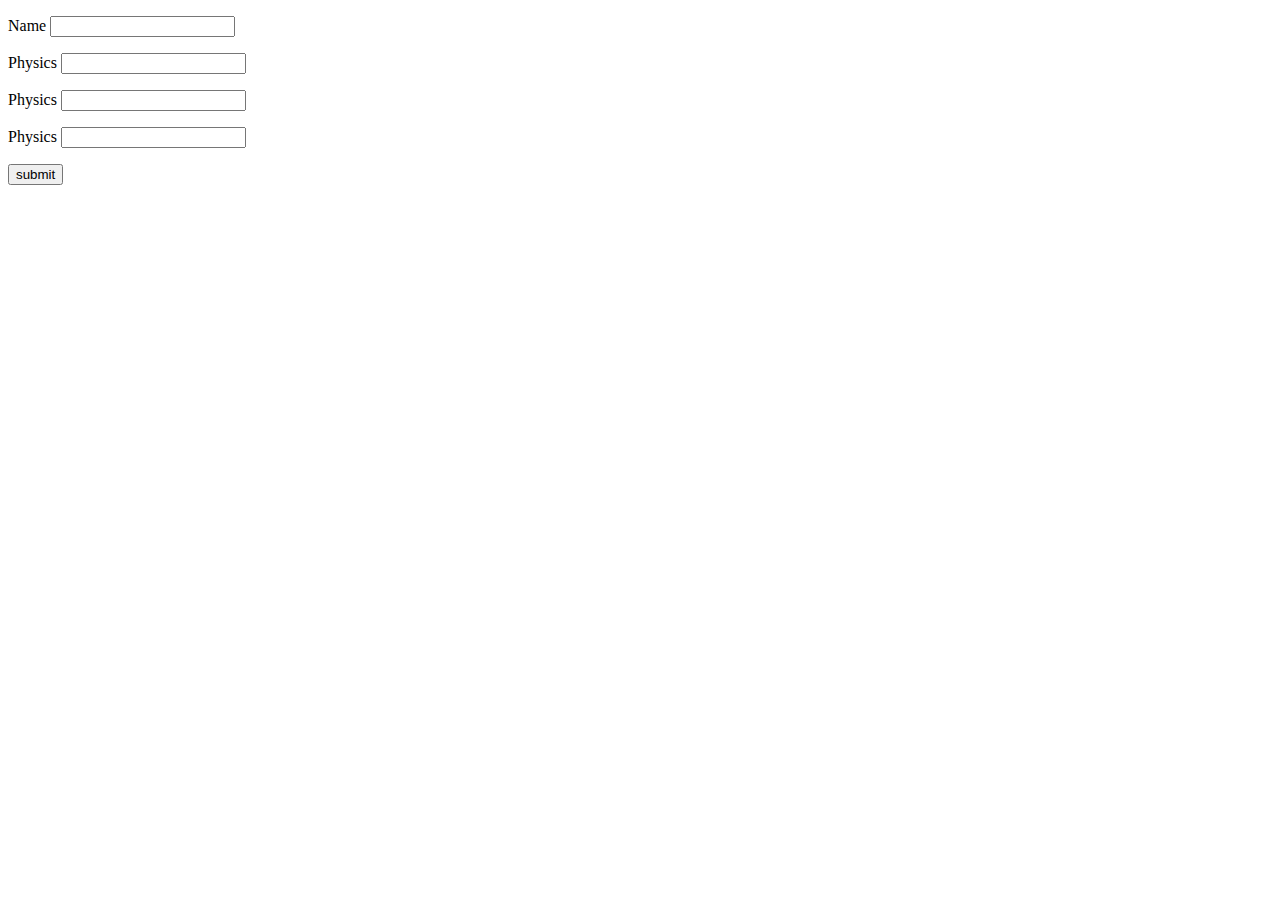
<file: admin/test2/template/index.html>
<!DOCTYPE html>
<html>
<head>
	<meta charset="utf-8">
	<title>alhamdulillah</title>
</head>
<body>
	<form action="http://127.0.0.1:5000/result" method="POST">
		<p>Name <input type="text" name="Name"/></p>
		<p>Physics <input type="text" name="Physics"/></p>
		<p>Physics <input type="text" name="Chemistry"/></p>
		<p>Physics <input type="text" name="Mathematics"/></p>
		<p><input type="submit" value="submit"></p>
	</form>

</body>
</html>
</file>
